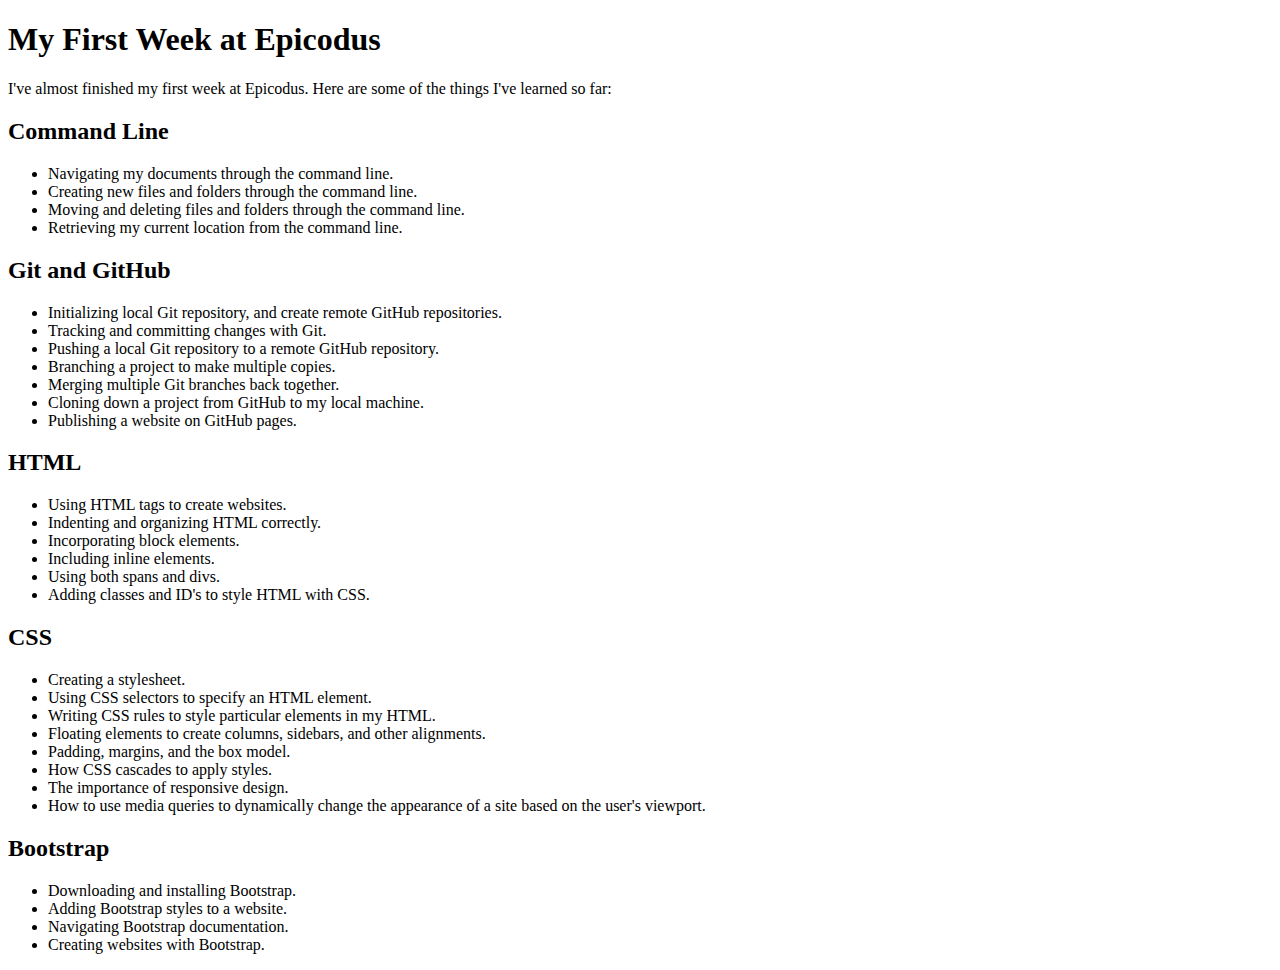
<file: index.html>
<!doctype html>
<html lang="en">
  <head>
    <!-- Required meta tags -->
    <meta charset="utf-8">
    <meta name="viewport" content="width=device-width, initial-scale=1">

    <!-- Bootstrap CSS -->
    <link href="https://cdn.jsdelivr.net/npm/bootstrap@5.0.0-beta1/dist/css/bootstrap.min.css" rel="stylesheet" integrity="sha384-giJF6kkoqNQ00vy+HMDP7azOuL0xtbfIcaT9wjKHr8RbDVddVHyTfAAsrekwKmP1" crossorigin="anonymous">

    <title>Hello, world!</title>
  </head>
  <body>
    <div class="container">
      <h1>My First Week at Epicodus</h1>
      <p>
        I've almost finished my first week at Epicodus. Here are some of the things I've learned so far:
      </p>
      <h2>Command Line</h2>
      <ul>
        <li>Navigating my documents through the command line.</li>
        <li>Creating new files and folders through the command line.</li>
        <li>Moving and deleting files and folders through the command line.</li>
        <li>Retrieving my current location from the command line.</li>
      </ul>
      <h2>Git and GitHub</h2>
      <ul>
        <li>Initializing local Git repository, and create remote GitHub repositories.</li>
        <li>Tracking and committing changes with Git.</li>
        <li>Pushing a local Git repository to a remote GitHub repository.</li>
        <li>Branching a project to make multiple copies.</li>
        <li>Merging multiple Git branches back together.</li>
        <li>Cloning down a project from GitHub to my local machine.</li>
        <li>Publishing a website on GitHub pages.</li>
      </ul>
      <h2>HTML</h2>
      <ul>
        <li>Using HTML tags to create websites.</li>
        <li>Indenting and organizing HTML correctly.</li>
        <li>Incorporating block elements.</li>
        <li>Including inline elements.</li>
        <li>Using both spans and divs.</li>
        <li>Adding classes and ID's to style HTML with CSS.</li>
      </ul>
      <h2>CSS</h2>
      <ul>
        <li>Creating a stylesheet.</li>
        <li>Using CSS selectors to specify an HTML element.</li>
        <li>Writing CSS rules to style particular elements in my HTML.</li>
        <li>Floating elements to create columns, sidebars, and other alignments.</li>
        <li>Padding, margins, and the box model.</li>
        <li>How CSS cascades to apply styles.</li>
        <li>The importance of responsive design.</li>
        <li>How to use media queries to dynamically change the appearance of a site based on the user's viewport.</li>
      </ul>
      <h2>Bootstrap</h2>
      <ul>
        <li>Downloading and installing Bootstrap.</li>
        <li>Adding Bootstrap styles to a website.</li>
        <li>Navigating Bootstrap documentation.</li>
        <li>Creating websites with Bootstrap.</li>
      </ul>
    </div>
    <!-- Optional JavaScript; choose one of the two! -->

    <!-- Option 1: Bootstrap Bundle with Popper -->
    <script src="https://cdn.jsdelivr.net/npm/bootstrap@5.0.0-beta1/dist/js/bootstrap.bundle.min.js" integrity="sha384-ygbV9kiqUc6oa4msXn9868pTtWMgiQaeYH7/t7LECLbyPA2x65Kgf80OJFdroafW" crossorigin="anonymous"></script>

    <!-- Option 2: Separate Popper and Bootstrap JS -->
    <!--
    <script src="https://cdn.jsdelivr.net/npm/@popperjs/core@2.5.4/dist/umd/popper.min.js" integrity="sha384-q2kxQ16AaE6UbzuKqyBE9/u/KzioAlnx2maXQHiDX9d4/zp8Ok3f+M7DPm+Ib6IU" crossorigin="anonymous"></script>
    <script src="https://cdn.jsdelivr.net/npm/bootstrap@5.0.0-beta1/dist/js/bootstrap.min.js" integrity="sha384-pQQkAEnwaBkjpqZ8RU1fF1AKtTcHJwFl3pblpTlHXybJjHpMYo79HY3hIi4NKxyj" crossorigin="anonymous"></script>
    -->
  </body>
</html>
</file>
